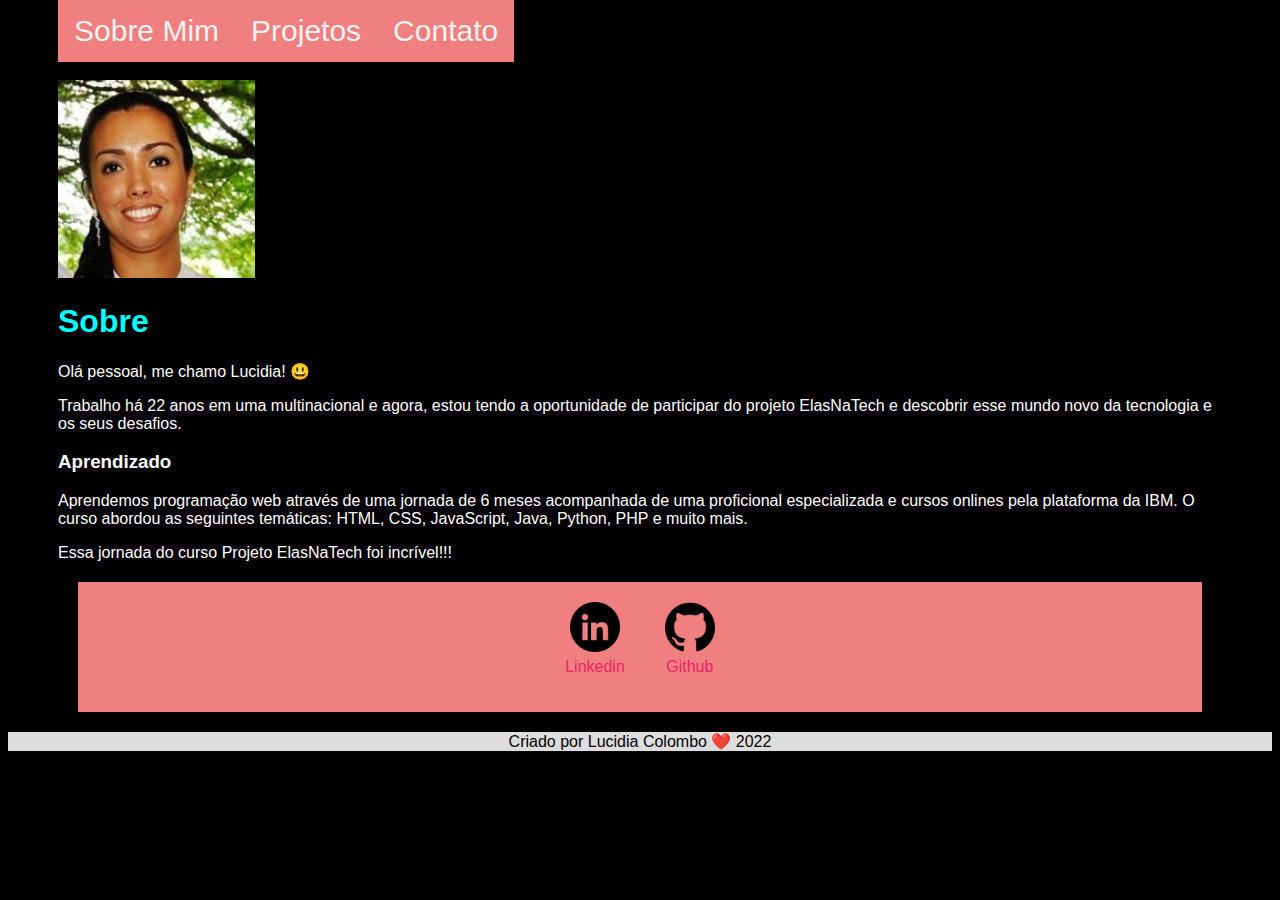
<file: index.html>
<!DOCTYPE html>
<html lang="pt-BR">
<head>
<meta charset="UTF-8">
<meta http-equiv="X-UA-Compatible" content="IE=edge">
<meta name="viewport" content="width=device-width, initial-scale=1.0">
<title>Portifólio - ElasNaTech</title>

<link rel="stylesheet" href="index.css">
</head>
<body>
<div class="container">
<div class="navbar">
  <a href="index.html">Sobre Mim</a>
  <a href="projetos.html">Projetos</a>
  <a href="contato.html">Contato</a>
  
</div>
<h1>Sobre Mim</h1>
<img src="./img/foto.png"></img>
  
</header>
<main>
<section>
<h1>Sobre</h1>
<p>
Olá pessoal, me chamo Lucidia! 😃 
</p>
<p>
Trabalho há 22 anos em uma multinacional e agora, estou tendo a oportunidade de participar do projeto ElasNaTech e descobrir esse mundo novo da tecnologia e os seus desafios.
</p>
</section><section>
<h3>Aprendizado</h3>
<p>
Aprendemos programação web através de uma jornada de 6 meses acompanhada de uma proficional especializada e cursos onlines pela plataforma da IBM. O curso abordou as seguintes temáticas: HTML, CSS, JavaScript, Java, Python, PHP e muito mais.
</p>
<p>
Essa jornada do curso Projeto ElasNaTech foi incrível!!! 
</p>
</section>

</main>
<footer>
<a href="https://www.linkedin.com/mwlite/in/lucidia-souza-colombo-5aa20547" target="_blank" rel="noopener noreferrer">
<img src="./img/linkedin.png"></img>
<p>Linkedin</p>
</a>
<a href="https://github.com/LucidiaColombo" target="_blank" rel="noopener noreferrer">
<img src="./img/github.png"></img>
<p>Github</p>
</a>
</div>

<div class="footer2">

<script type="text/javascript"src="criadopor.js"></script>

</footer>
</div>
</file>
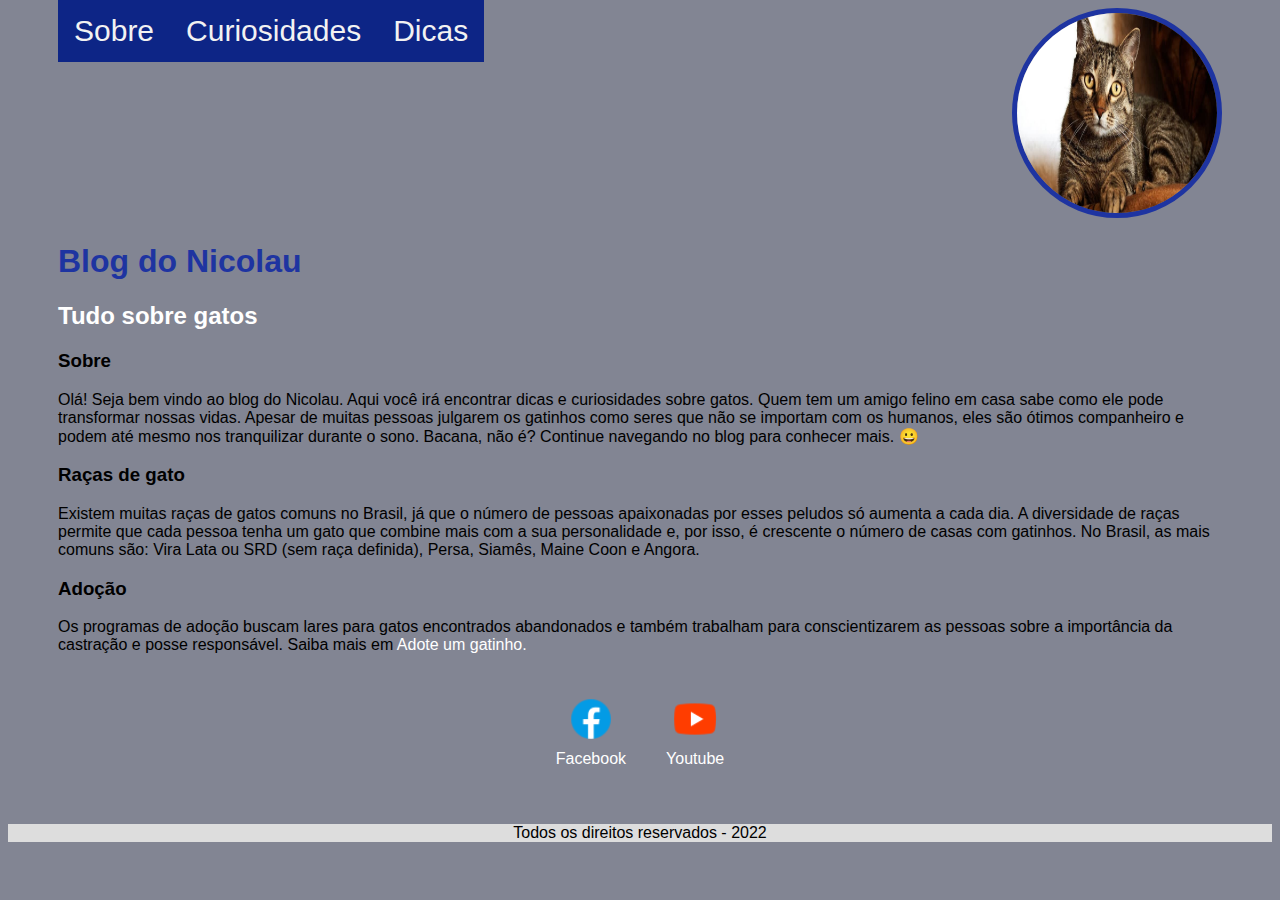
<file: Gatos - Blog do Nicolau/index.html>
<!DOCTYPE html>
<html lang="pt-BR">
<head>
<meta charset="UTF-8">
<meta http-equiv="X-UA-Compatible" content="IE=edge">
<meta name="viewport" content="width=device-width, initial-scale=1.0">
<title>Gatos - Blog do Nicolau</title>

<link rel="stylesheet" href="index.css">
</head>
<body>
<div class="container">
<div class="navbar">
  <a href="index.html">Sobre</a>
  <a href="curiosidades.html">Curiosidades</a>
  <a href="dicas.html">Dicas</a>

</div>
<header>
<div class="center">
<img src="./img/logo.png"></img>
</div>
<h1>Blog do Nicolau</h1>
<h2>Tudo sobre gatos</h2>      
</header>
<main>
<section>
<h3>Sobre</h3>
<p>
Olá! Seja bem vindo ao blog do Nicolau. Aqui você irá encontrar dicas e curiosidades sobre gatos. Quem tem um amigo felino em casa sabe como ele pode transformar nossas vidas. Apesar de muitas pessoas julgarem os gatinhos como seres que não se importam com os humanos, eles são ótimos companheiro e podem até mesmo nos tranquilizar durante o sono. Bacana, não é? Continue navegando no blog para conhecer mais. 😀 
</p>
</section><section>
<h3>Raças de gato</h3>
<p>
Existem muitas raças de gatos comuns no Brasil, já que o número de pessoas apaixonadas por esses peludos só aumenta a cada dia. A diversidade de raças permite que cada pessoa tenha um gato que combine mais com a sua personalidade e, por isso, é crescente o número de casas com gatinhos. No Brasil, as mais comuns são: Vira Lata ou SRD (sem raça definida), Persa, Siamês, Maine Coon e Angora.
</p>
</section>
<section>
<h3>Adoção</h3>
<p>Os programas de adoção buscam lares para gatos encontrados abandonados e também trabalham para conscientizarem as pessoas sobre a importância da castração e posse responsável. Saiba mais em <a href="http://www.adoteumgatinho.com.br">Adote um gatinho.</a></p>
</p>
</section>
</main>
<footer>
<a href="https://facebook" target="_blank" rel="noopener noreferrer">
<img src="./img/facebook.png"></img>
<p>Facebook</p>
</a>
<a href="https://youtube" target="_blank" rel="noopener noreferrer">
<img src="./img/youtube.png"></img>
<p>Youtube</p>
</a>
</div>

<div class="footer2">

<script type="text/javascript"src="direitosreservados.js"></script>

</footer>
</div>



</body>
</html>
</file>
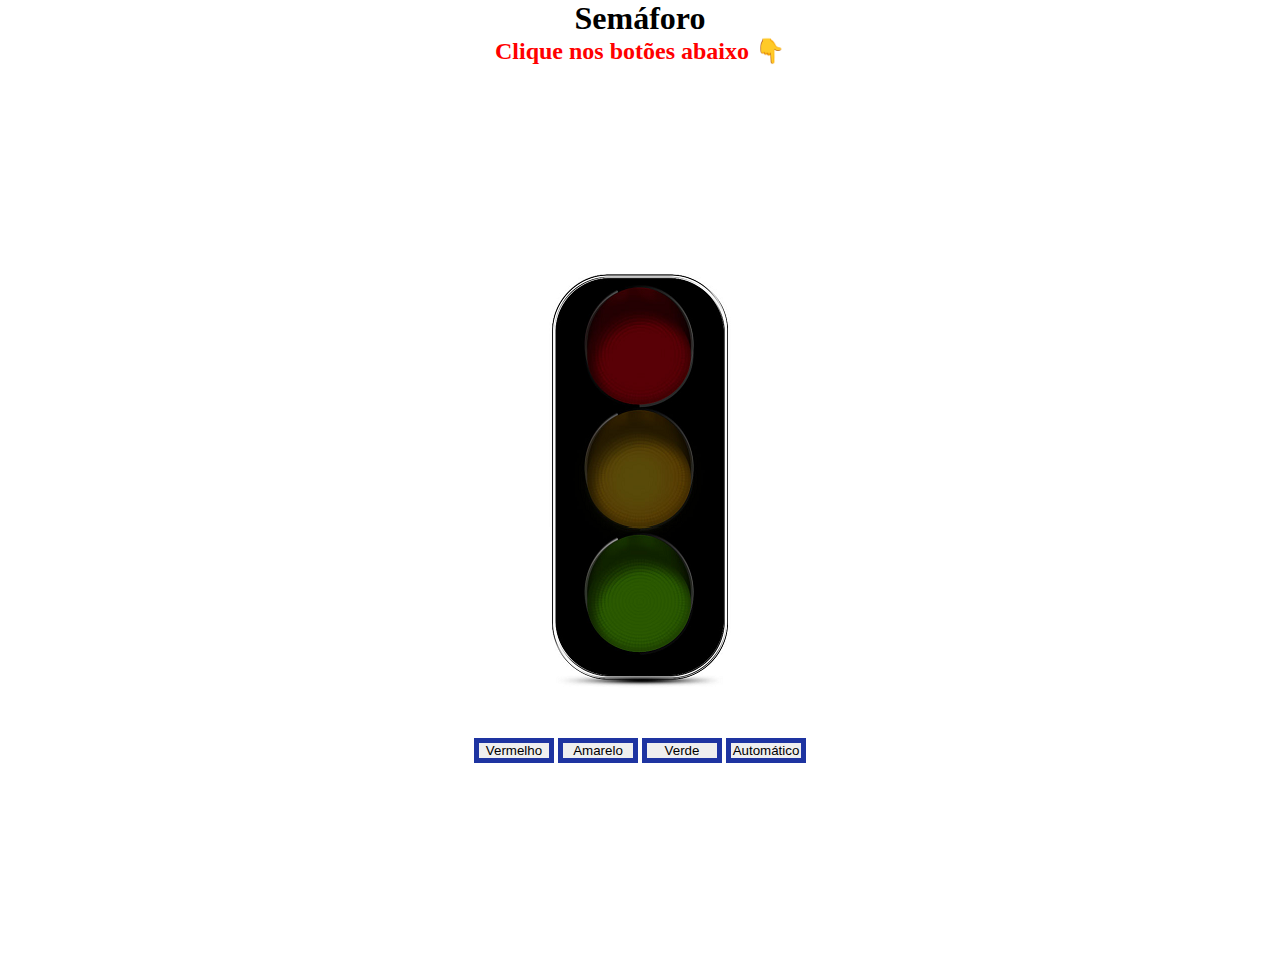
<file: Semaforo/index.html>
<!DOCTYPE html>
<html lang="pt-br">
<head>
    <meta charset="UTF-8">
    <meta name="viewport" content="width=device-width, initial-scale=1.0">
    <title>Semáforo</title>

    <link rel="stylesheet" href="style.css">
</head>
<body>
 <header>
        <h1>Semáforo</h1>
<p>
<h2>Clique nos botões abaixo 👇</h2>
</p>
    </header>
    <main>
        <div>
            <img src="./img/desligado.png" id='img' >
        </div>
        <div id='buttons'>
            <button id='red' class="button" >Vermelho</button>
            <button id='yellow' class="button" >Amarelo</button>
            <button id='green' class="button" >Verde</button>
            <button name='teste' id='automatic' class="button" >Automático</button>
        </div>
    </main>

    <script src="./semaforo.js"></script>
</body>
</html>
</file>
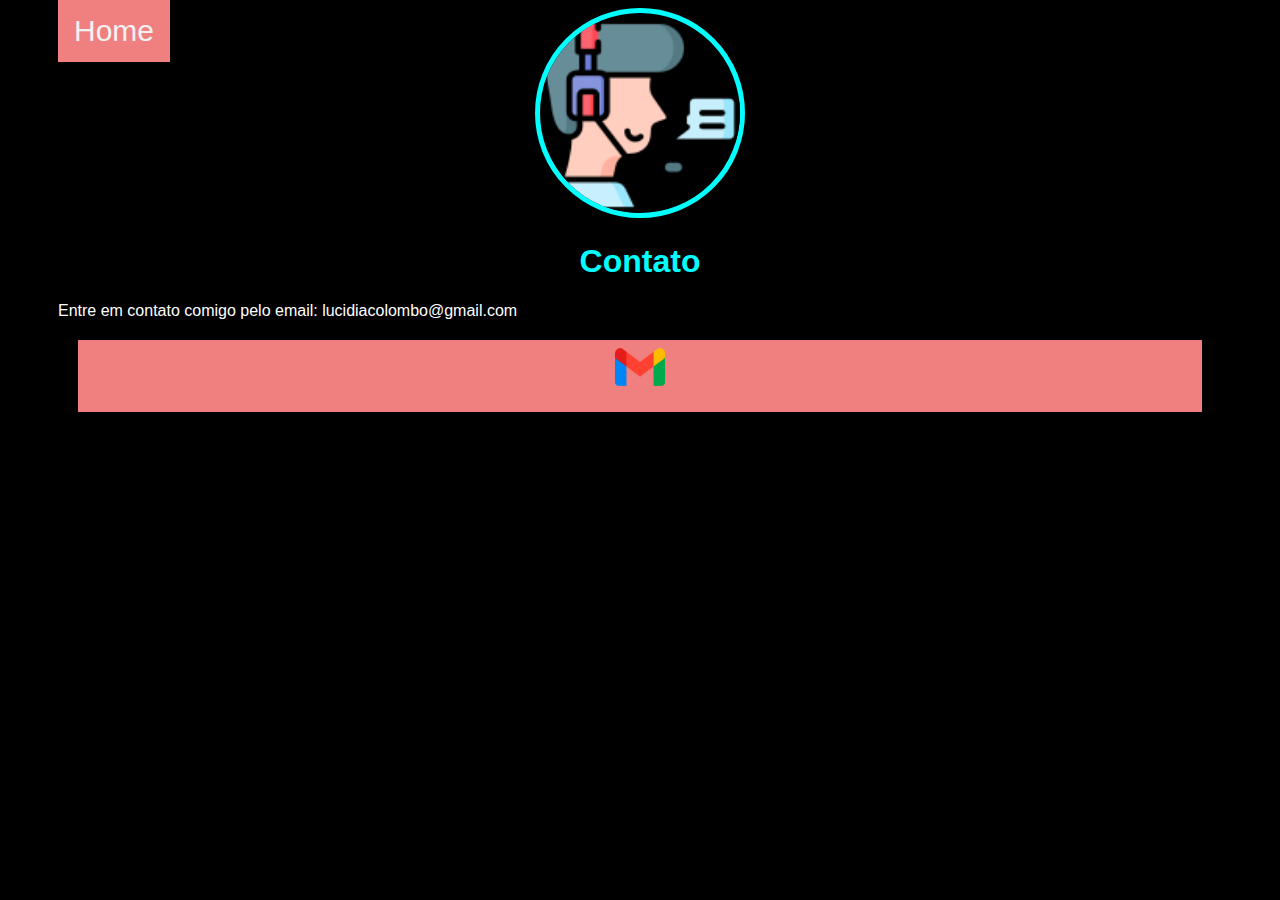
<file: contato.html>
<!DOCTYPE html>
<title>Portifólio - ElasNaTech/ Contato</title>
<link rel="stylesheet" href="index.css">


<div class="container">
<div class="navbar">
  <a href="index.html">Home</a>
</div>
<header>
<div class="center">
<img src="./img/contato.png"></img>
<div class="container">
<h1>Contato</h1>
       
</header>
<main>
<section>
<p>
Entre em contato comigo pelo email: lucidiacolombo@gmail.com
</p>
</section>
</main>
<footer>

<p>
<img src="./img/gmail.png"></img>
</p>
</a>
</div>
</footer>
</file>
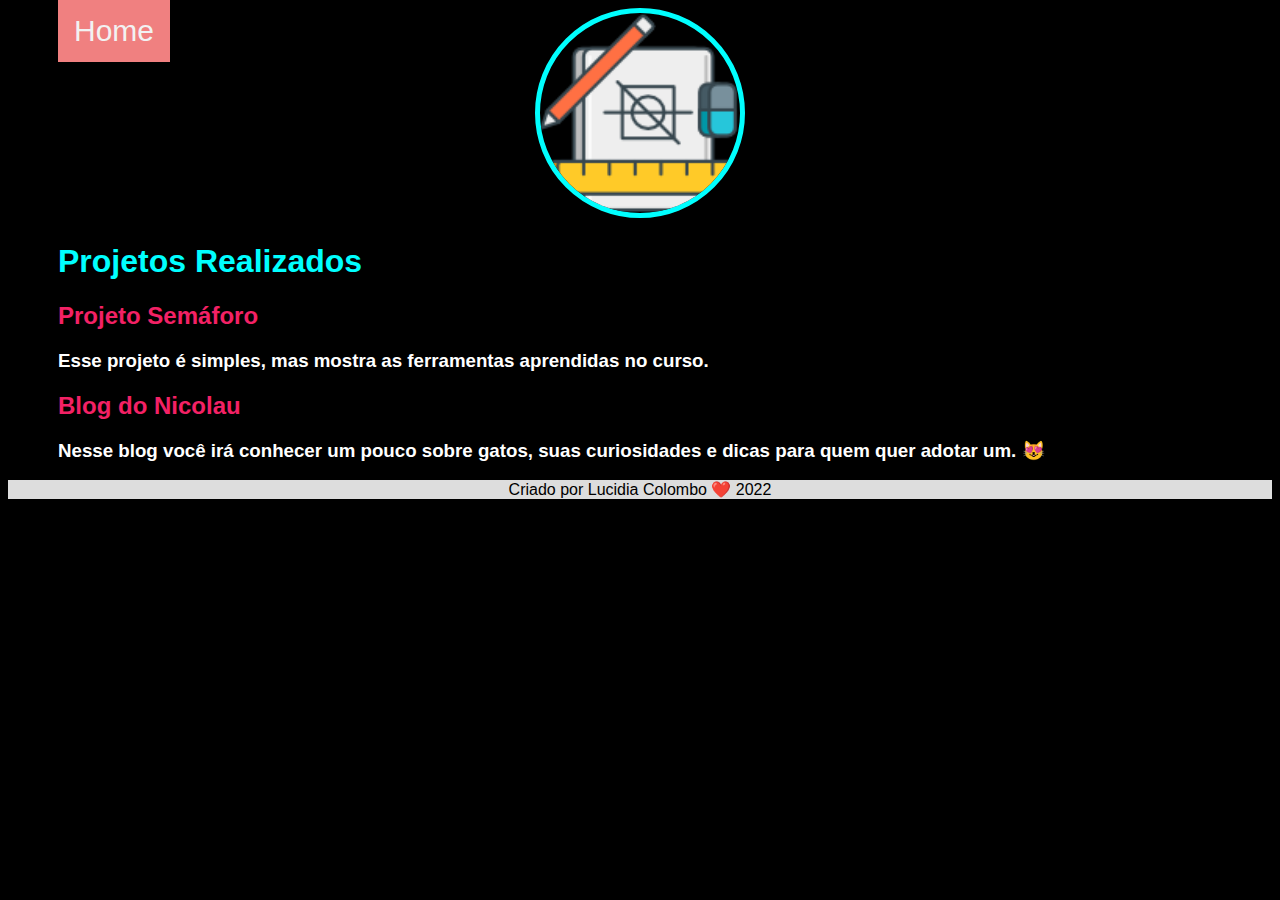
<file: projetos.html>
<!DOCTYPE html>
<title>ElasNaTech/ Projetos</title>
<link rel="stylesheet" href="index.css">
</head>
<body>

<div class="container">
<div class="navbar">
  <a href="index.html">Home</a>
</div>
<header>
<div class="center">
<img src="./img/projetos.png"></img>
</div>
<h1>Projetos Realizados</h1>

       
</header>
<main>
<section>
<p>
<h2><a href="Semaforo/index.html">Projeto Semáforo</a></h2>
<p>
<h3>Esse projeto é simples, mas mostra as ferramentas aprendidas no curso.</h3>
<p>
<h2><a href="Gatos - Blog do Nicolau/index.html">Blog do Nicolau</a></h2>
<p>
<h3>Nesse blog você irá conhecer um pouco sobre gatos, suas curiosidades e dicas para quem quer adotar um. 😻</h3>

</section>
</main>

<p>

</p>
</a>
</div>

<div class="footer2">

<script type="text/javascript"src="criadopor.js"></script>
</file>
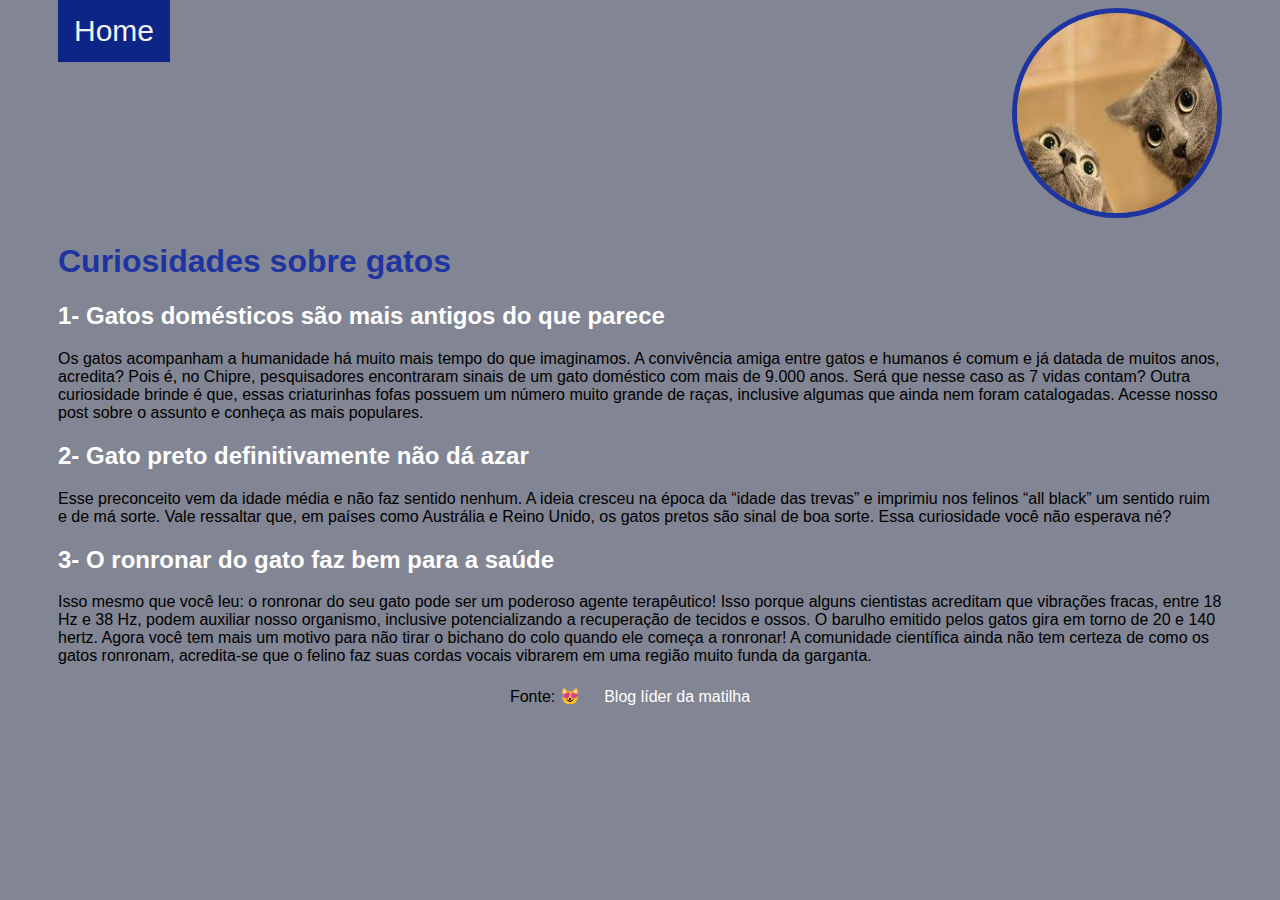
<file: Gatos - Blog do Nicolau/curiosidades.html>
<!DOCTYPE html>
<head>
<title>Gatos - Blog do Nicolau/ Curiosidades</title>
<link rel="stylesheet" href="index.css">
</head>
<body>

<div class="container">
<div class="navbar">
  <a href="index.html">Home</a>
</div>
<header>
<div class="center">
<img src="./img/curioso.png"></img>
</div>
<h1>Curiosidades sobre gatos</h1>

       
</header>
<main>
<section>
<p>
<h2>1- Gatos domésticos são mais antigos do que parece</h2>
<p> 
Os gatos acompanham a humanidade há muito mais tempo do que imaginamos. A convivência amiga entre gatos e humanos é comum e já datada de muitos anos, acredita? Pois é, no Chipre, pesquisadores encontraram sinais de um gato doméstico com mais de 9.000 anos. Será que nesse caso as 7 vidas contam?
Outra curiosidade brinde é que, essas criaturinhas fofas possuem um número muito grande de raças, inclusive algumas que ainda nem foram catalogadas. Acesse nosso post sobre o assunto e conheça as mais populares.
<p>
<h2>2- Gato preto definitivamente não dá azar</h2>
<p>
Esse preconceito vem da idade média e não faz sentido nenhum. A ideia cresceu na época da “idade das trevas” e imprimiu nos felinos “all black” um sentido ruim e de má sorte. Vale ressaltar que, em países como Austrália e Reino Unido, os gatos pretos são sinal de boa sorte. Essa curiosidade você não esperava né?
<p>
<h2>3- O ronronar do gato faz bem para a saúde</h2>
<p>
Isso mesmo que você leu: o ronronar do seu gato pode ser um poderoso agente terapêutico! Isso porque alguns cientistas acreditam que vibrações fracas, entre 18 Hz e 38 Hz, podem auxiliar nosso organismo, inclusive potencializando a recuperação de tecidos e ossos.

O barulho emitido pelos gatos gira em torno de 20 e 140 hertz. Agora você tem mais um motivo para não tirar o bichano do colo quando ele começa a ronronar! A comunidade científica ainda não tem certeza de como os gatos ronronam, acredita-se que o felino faz suas cordas vocais vibrarem em uma região muito funda da garganta.
</p>
</section>
</main>
<footer>

<p>
Fonte: 😻 <a href="http://blog.liderdamatilha.com.br">Blog líder da matilha</a></p>
</p>
</a>
</div>
</footer>
</file>
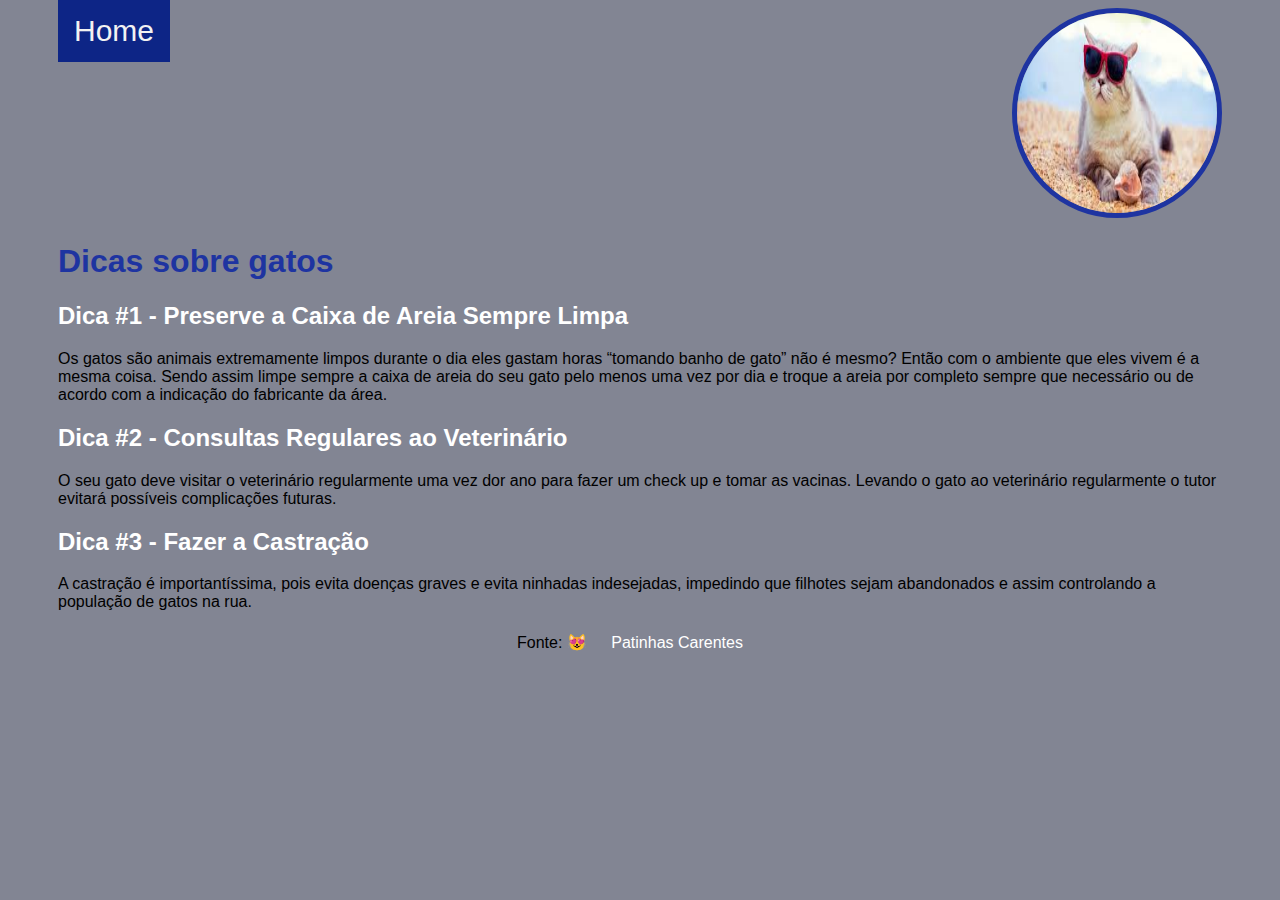
<file: Gatos - Blog do Nicolau/dicas.html>
<!DOCTYPE html>
<html>
<head>
<title>Gatos - Blog do Nicolau/ Dicas</title>
<link rel="stylesheet" href="index.css">
</head>
<body>

<div class="container">
<div class="navbar">
  <a href="index.html">Home</a>
</div>
<header>
<div class="center">
<img src="./img/dicas.png"></img>
</div>
<h1>Dicas sobre gatos</h1>

       
</header>
<main>
<section>
<p>
 <h2>Dica #1 - Preserve a Caixa de Areia Sempre Limpa</h2>
<p>
Os gatos são animais extremamente limpos durante o dia eles gastam horas “tomando banho de gato” não é mesmo? Então com o ambiente que eles vivem é a mesma coisa.
Sendo assim limpe sempre a caixa de areia do seu gato pelo menos uma vez por dia e troque a areia por completo sempre que necessário ou de acordo com a indicação do fabricante da área.
<p>
<h2>Dica #2 - Consultas Regulares ao Veterinário</h2>
<p>
O seu gato deve visitar o veterinário regularmente uma vez dor ano para fazer um check up e tomar as vacinas. Levando o gato ao veterinário regularmente o tutor evitará possíveis complicações futuras. 
<p>
<h2>Dica #3 - Fazer a Castração</h2>
<p>
A castração é importantíssima, pois evita doenças graves e evita ninhadas indesejadas, impedindo que filhotes sejam abandonados e assim controlando a população de gatos na rua.
</p>
</section>
</main>
<footer>

<p>
Fonte: 😻 <a href="http://www.patinhascarentes.org">Patinhas Carentes</a></p>
</p>
</a>
</div>
</footer>

</body>
</html>
</file>
<file: index.css>
body {
    color: white;
    background-color: black;
    font-family: Arial, Helvetica, sans-serif;
}
ul {
    display: flex;
    justify-content: space-between;
    list-style-type: none;
    align-items: center;
    padding: 16px;
}
nav{
    justify-content: space-between;
    
}
a {
    color: #f32165;
    text-decoration: none;
}
    header img {
    width: 200px;
    height: 200px;
    border-radius: 50%;
    border: 5px solid aqua;
   
}
.center {
    text-align: -webkit-center;
}
h1{
    color: aqua;
}

h2{
    color: lightcoral;
}

h3{
    color: white;
}
footer img{
    width: 50px;
    height: 50px;
}
footer{
    display: flex;
    justify-content: center;

    margin: 20px;
    text-align: center;
	background-color: lightcoral;
}
footer a{
    margin: 20px;
    text-align: center;
}
footer p {
    margin-top: 2px;
}
.container {
padding: 0px 50px;
}
nav a:hover {
color: aqua
}
.navbar {
  overflow: hidden;
  position: fixed;
  top: 0;
  width: 100%;
}

.navbar a {
  float: left;
  display: block;
  color: #f2f2f2;
  text-align: center;
  padding: 14px 16px;
  text-decoration: none;
  font-size: 30px;
  background: lightcoral;
}

.navbar a:hover {
  background: #ddd;
  color: black;
}

.footer2{
background: #ddd;
text-align: center;
color: black;
}
</file>
<file: Gatos - Blog do Nicolau/index.css>
body {
    color: black;
    background-color: #828593;
    font-family: Arial, Helvetica, sans-serif;
}
ul {
    display: flex;
    justify-content: space-between;
    list-style-type: none;
    align-items: center;
    padding: 16px;
}
nav{
    justify-content: space-between;
    
}
a {
    color: white;
    text-decoration: none;
}
    header img {
    width: 200px;
    height: 200px;
    border-radius: 50%;
    border: 5px solid #1e34a1;
   
}
.center {
    text-align: end;
}
h1{
    color: #1e34a1;
}
h2{
    color: white;
}
h3{
    color: black;
}
footer img{
    width: 50px;
    height: 50px;
}
footer{
    display: flex;
    justify-content: center;

    margin: 20px;
    text-align: center;
	
}
footer a{
    margin: 20px;
    text-align: center;
}
footer p {
    margin-top: 2px;
}
.container {
padding: 0px 50px;
}
nav a:hover {
color: aqua
}
.navbar {
  overflow: hidden;
  position: fixed;
  top: 0;
  width: 100%;
}

.navbar a {
  float: left;
  display: block;
  color: #f2f2f2;
  text-align: center;
  padding: 14px 16px;
  text-decoration: none;
  font-size: 30px;
  background: #0d2586;
}

.navbar a:hover {
  background: #ddd;
  color: black;
}

.footer2{
background: #ddd;
text-align: center;
color: black;
}
</file>
<file: Semaforo/style.css>
*{
    margin: 0;
    padding: 0;
    box-sizing: border-box;
}

main {
    display: flex;
    height: 100vh;
    flex-direction: column;
    align-items: center;
    justify-content: center;
    gap: 5vh;
}
.button {
    width: 80px;
 border: 5px solid #1e34a1;
}
h1{
    color: black;
    text-align: center;
}
h2{
    color: red;
    text-align: center;
}
</file>
